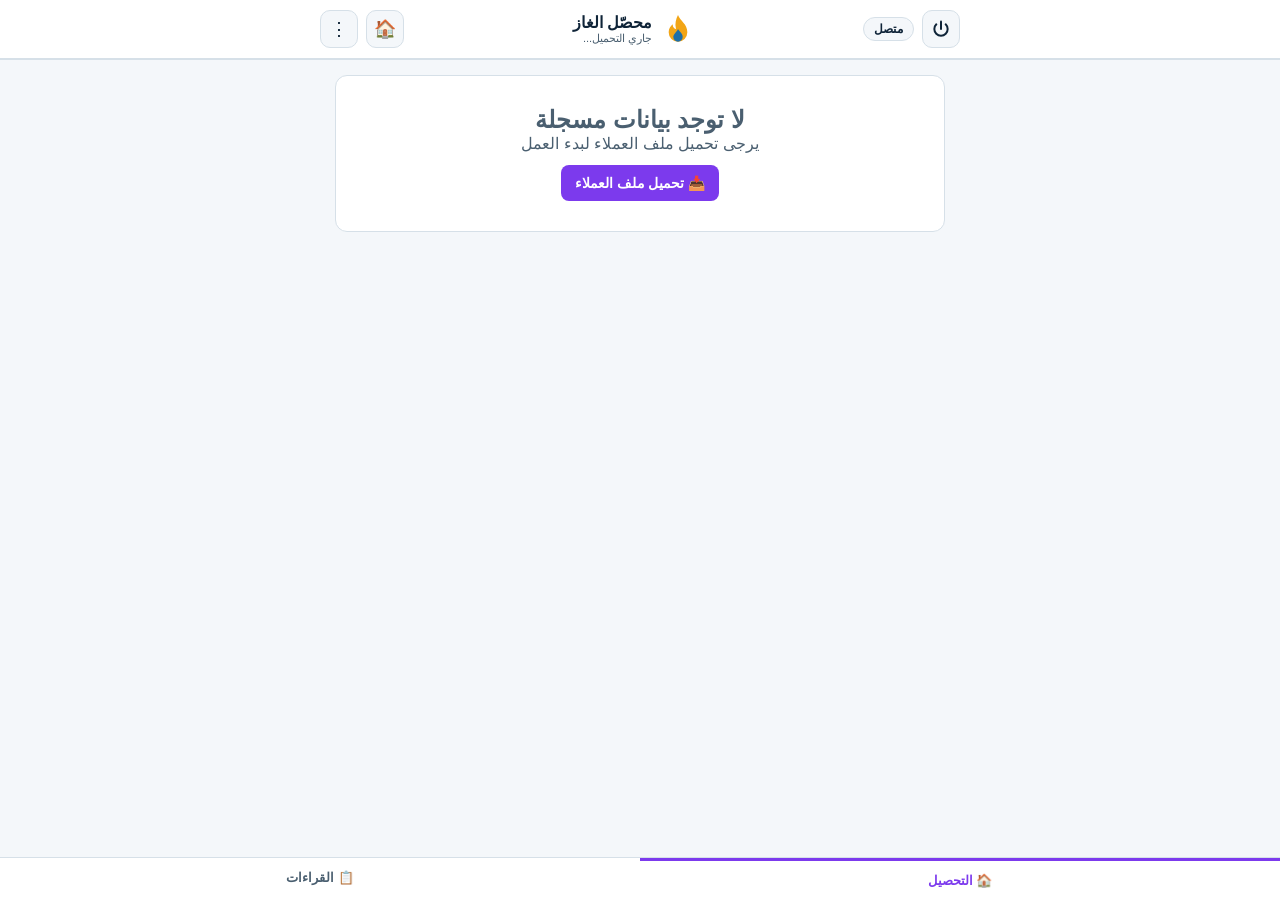
<file: index.html>
<!DOCTYPE html>
<html lang="ar" dir="rtl">
<head>
    <meta charset="utf-8">
    <meta name="viewport" content="width=device-width, initial-scale=1">
    <title>محلل التجزئة</title>
    
    <!-- ربط ملف المانيفست -->
    <link rel="manifest" href="manifest.json">
    <!-- لون شريط الحالة في الموبايل -->
    <meta name="theme-color" content="#4CAF50">
    
    <script>
        // تسجيل الـ Service Worker
        if ("serviceWorker" in navigator) {
            window.addEventListener("load", () => {
                navigator.serviceWorker.register("./sw.js")
                    .then(reg => console.log("تم تسجيل الـ Service Worker بنجاح!"))
                    .catch(err => console.log("خطأ في تسجيل الـ Service Worker:", err));
            });
        }

        // التحويل لصفحة الكوليكتور
        window.location.href = "collector/index.html";
    </script>
</head>
<body>
    <p style="text-align:center; margin-top:50px; font-family:sans-serif;">جاري تحميل التطبيق...</p>
</body>
</html>
</file>
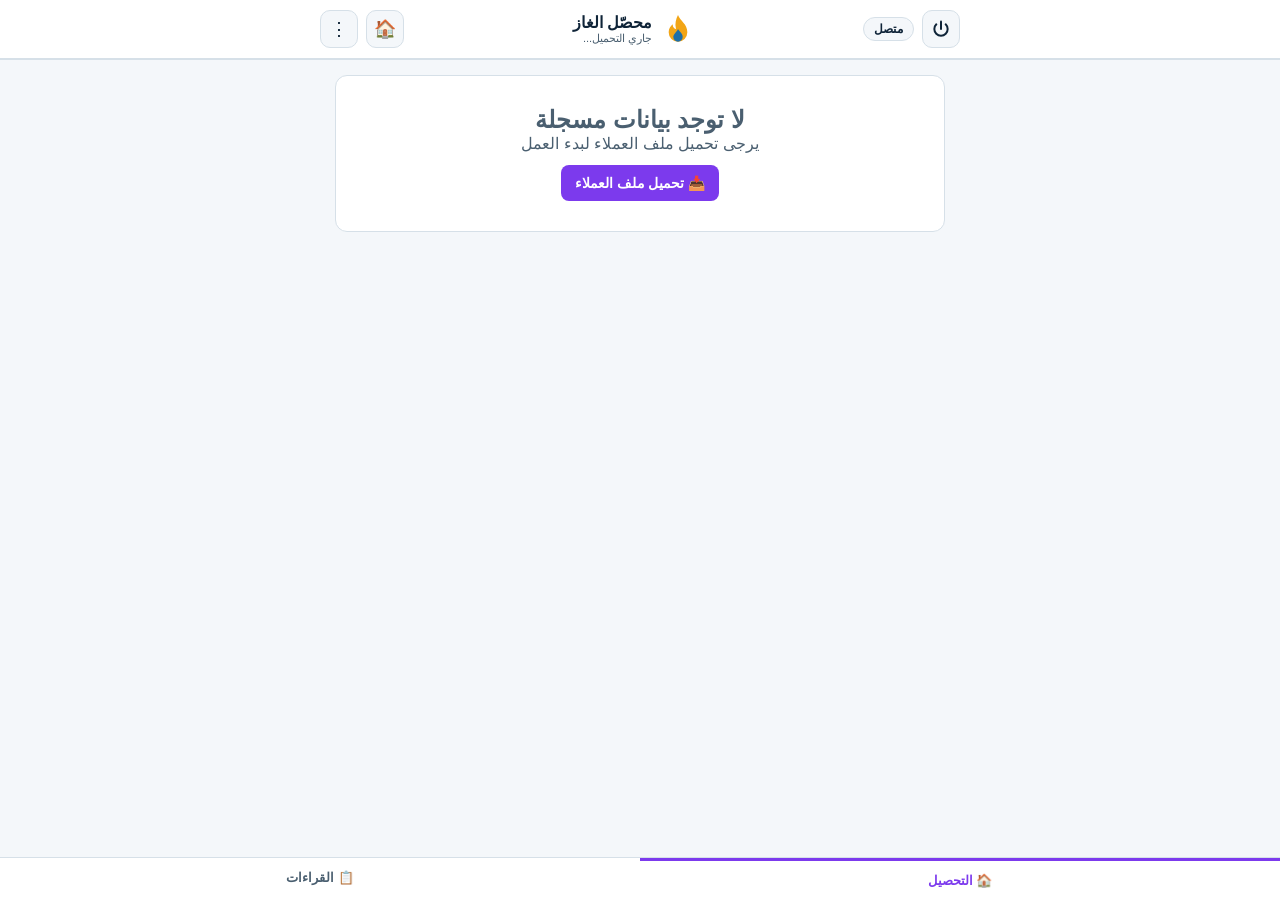
<file: collector/index.html>
<!DOCTYPE html>
<html lang="ar" dir="rtl">
<head>
<meta charset="utf-8">
<meta name="viewport" content="width=device-width, initial-scale=1, viewport-fit=cover">
<meta name="theme-color" content="#0f2438">
<title>محصّل الغاز - V3</title>
<link rel="stylesheet" href="style.css">
<link rel="manifest" href="manifest.json">
<script src="dexie.min.js"></script>

<!-- كود تسجيل الـ Service Worker لضمان العمل أوفلاين -->
<script>
  if ("serviceWorker" in navigator) {
    window.addEventListener("load", () => {
      // المسار ../sw.js يعني اطلع من فولدر collector للفولدر الرئيسي
      navigator.serviceWorker.register('../sw.js', { scope: '../' })
        .then(reg => console.log("Service Worker registered successfully from collector"))
        .catch(err => console.error("Service Worker registration failed:", err));
    });
  }
</script>

</head>
<body data-theme="light">
<header class="top">
  <div class="top-inner">
    <div class="top-start">
      <button id="exitBtn" class="ico power-btn" aria-label="خروج">
        <svg viewBox="0 0 24 24" width="20" height="20"><path d="M12 3v9" stroke="currentColor" stroke-width="2.4" stroke-linecap="round" fill="none"/><path d="M6.4 6.4a8 8 0 1 0 11.2 0" stroke="currentColor" stroke-width="2.4" stroke-linecap="round" fill="none"/></svg>
      </button>
      <span class="pill" id="netStatus">متصل</span>
    </div>
    <div class="top-center">
      <svg viewBox="0 0 48 48"><path d="M24 3c3 9 14 13 14 26a14 14 0 0 1-28 0c0-6 3-9 6-12 0 5 3 7 5 7-2-8 0-15 3-21z" fill="#f2a516"/><path d="M24 24c2 4 7 6 7 12a7 7 0 0 1-14 0c0-4 4-6 7-12z" fill="#1e6fa8"/></svg>
      <div class="top-titles"><h1>محصّل الغاز</h1><p id="who">جاري التحميل...</p></div>
    </div>
    <div class="top-end">
      <button id="homeBtn" class="ico" aria-label="الرئيسية">🏠</button>
      <button id="menuBtn" class="ico" aria-label="القائمة">⋮</button>
    </div>
  </div>
</header>

<div id="menu" class="menu" hidden>
  <button type="button" data-nav="search">🔍 البحث</button>
  <button type="button" data-nav="readings">📖 القراءات</button>

  <!--button type="button" data-nav="ledger">✅ الأرشيف</button-->
  <!-- في القائمة المنسدلة Menu -->
  <button data-nav="ledger">📜 الأرشيف</button>
  
  <button type="button" data-nav="details">👤 بياناتي</button>
  <button type="button" data-nav="settings">⚙️ الإعدادات</button>
  <div class="submenu-wrap" id="themeWrap">
    <button type="button" id="themeToggle">🎨 المظهر ▾</button>
    <div class="submenu" id="themeSubmenu">
      <button type="button" data-theme-pick="light">☀️ فاتح</button>
      <button type="button" data-theme-pick="dark">🌙 داكن</button>
      <button type="button" data-theme-pick="desert">🏜️ صحراوي</button>
      <button type="button" data-theme-pick="highcontrast">🌑 عالي التباين</button>
      <button type="button" data-theme-pick="green">🌿 أخضر</button>
      <button type="button" data-theme-pick="orange">🍊 برتقالي</button>
    </div>
  </div>
</div>

<main id="app">
  <section id="view-home" class="view active"></section>
  <section id="view-search" class="view"></section>
  <section id="view-readings" class="view"></section>
  <section id="view-ledger" class="view"></section>
  <section id="view-details" class="view"></section>
  <section id="view-settings" class="view"></section>
</main>

<nav class="tabs">
<button data-tab="home" class="on">🏠 التحصيل</button>
<button data-tab="readings">📋 القراءات</button>
</nav>

<iframe id="printFrame" title="print" aria-hidden="true"></iframe>
<div id="toast"></div>
<script type="module" src="app.js"></script>
</body>
</html>
</file>
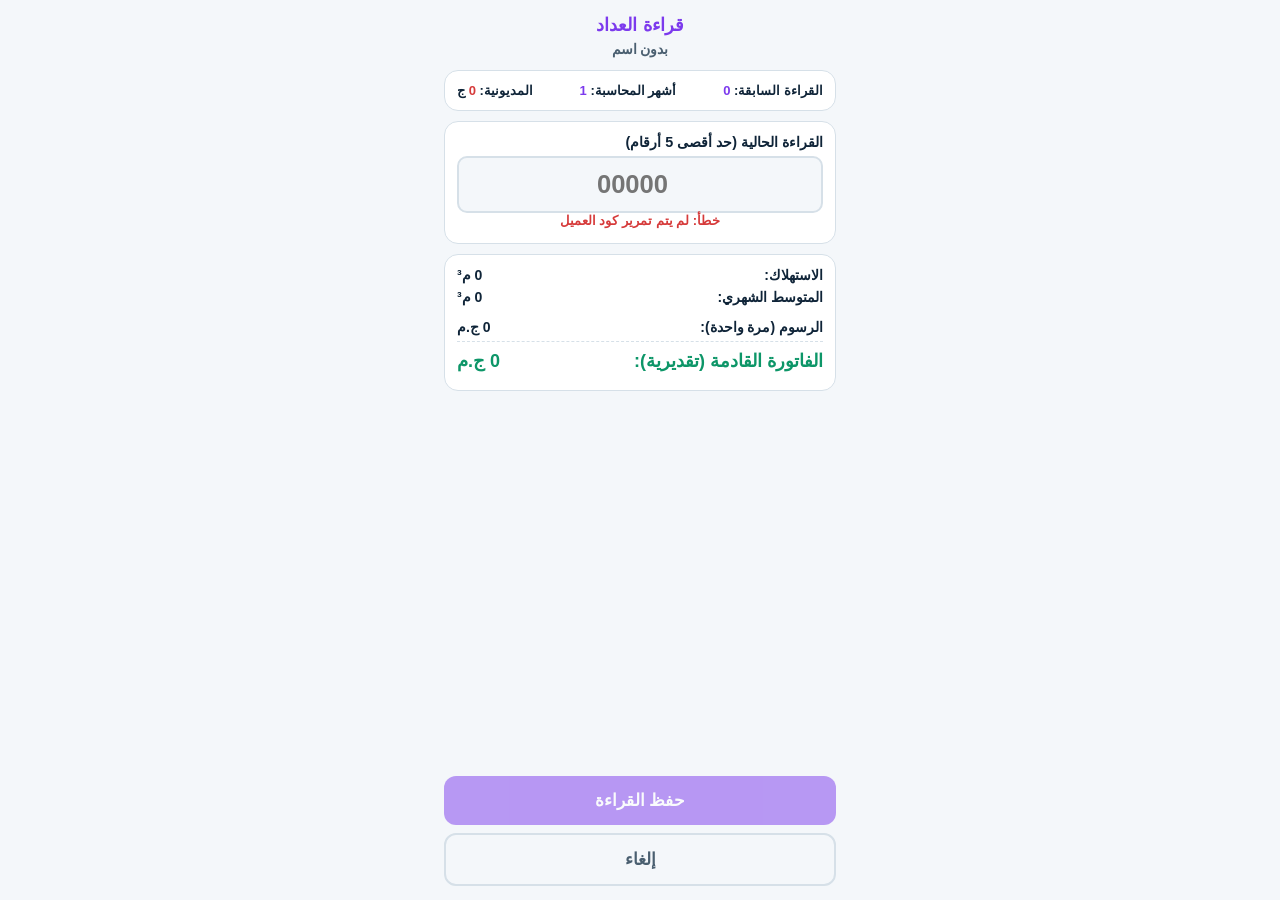
<file: collector/reading.html>
<!DOCTYPE html>
<html lang="ar" dir="rtl">
<head>
<meta charset="utf-8">
<meta name="viewport" content="width=device-width,initial-scale=1,viewport-fit=cover">
<title>قراءة العداد</title>
<link rel="stylesheet" href="style.css">
<script src="dexie.min.js"></script>
<style>
  html, body { height: 100%; overflow: hidden; }
  body { min-height: 0; }
  .rd { display: flex; flex-direction: column; height: 100dvh; max-width: 420px; margin: 0 auto; padding: 14px; gap: 10px; }
  .rd-head { text-align: center; }
  .rd-head h1 { font-size: 1.15rem; color: var(--primary); font-weight: 800; }
  .rd-head p { font-size: .85rem; color: var(--mute); margin-top: 4px; line-height: 1.5; }
  .rd-body { flex: 1; overflow-y: auto; display: flex; flex-direction: column; gap: 10px; padding-bottom: 6px; }
  .rd-box { background: var(--card); border: 1.5px solid var(--line); border-radius: 14px; padding: 12px; }
  .meta-row { display: flex; justify-content: space-between; gap: 8px; font-size: 13px; font-weight: 800; }
  .meta-row .v-prev { color: var(--primary); }
  .meta-row .v-due { color: var(--danger); }
  .rd label { display: block; font-weight: 800; font-size: .9rem; margin-bottom: 6px; }
  .rd input { width: 100%; padding: 12px; border: 2px solid var(--line); border-radius: 10px; font-size: 1.6rem; font-weight: 800; text-align: center; color: var(--primary); background: var(--bg); direction: ltr; font-family: inherit; }
  .rd input:focus { outline: none; border-color: var(--primary); }
  .calc-row { display: flex; justify-content: space-between; font-size: 14px; font-weight: 800; margin-bottom: 6px; }
  .calc-row.total { font-size: 18px; color: var(--success); border-top: 1px dashed var(--line); padding-top: 8px; margin-top: 4px; }
  .words { font-size: 12px; color: var(--mute); margin-top: 4px; line-height: 1.6; }
  .tbl-wrap { overflow-x: auto; margin-top: 6px; }
  .tbl { width: 100%; border-collapse: collapse; font-size: 12.5px; }
  .tbl th, .tbl td { border: 1px solid var(--line); padding: 6px 4px; text-align: center; }
  .tbl th { background: var(--bg); font-weight: 800; }
  .tbl td.sub { color: var(--mute); font-size: 11.5px; text-align: right; }
  .rd-actions { display: flex; flex-direction: column; gap: 8px; }
  .rd-actions button { width: 100%; padding: 14px; border: none; border-radius: 12px; font-size: 1.05rem; font-weight: 800; cursor: pointer; }
  #saveBtn { background: var(--primary); color: var(--primary-ink); }
  #saveBtn:disabled { opacity: .5; }
  #cancelBtn { background: transparent; color: var(--mute); border: 2px solid var(--line); }
  .err { color: var(--danger); font-size: 13px; font-weight: 800; min-height: 18px; text-align: center; }
</style>
</head>
<body data-theme="light">
<div class="rd">
  <div class="rd-head">
    <h1>قراءة العداد</h1>
    <p id="clientInfo">جاري التحميل...</p>
  </div>

  <div class="rd-body">
    <div class="rd-box">
      <div class="meta-row">
        <span>القراءة السابقة: <span id="prevReadDisplay" class="v-prev">0</span></span>
        <span>أشهر المحاسبة: <span id="monthsDisplay" class="v-prev">1</span></span>
        <span>المديونية: <span id="dueDisplay" class="v-due">0</span> ج</span>
      </div>
    </div>

    <div class="rd-box">
      <label for="v">القراءة الحالية (حد أقصى 5 أرقام)</label>
      <input id="v" type="number" inputmode="numeric" autocomplete="off" placeholder="00000">
      <div class="err" id="err"></div>
    </div>

    <div class="rd-box">
      <div class="calc-row"><span>الاستهلاك:</span><span id="consumptionVal">0 م³</span></div>
      <div class="calc-row"><span>المتوسط الشهري:</span><span id="avgVal">0 م³</span></div>
      <div class="tbl-wrap" id="breakdown"></div>
      <div class="calc-row" style="margin-top:8px"><span>الرسوم (مرة واحدة):</span><span id="feesVal">0 ج.م</span></div>
      <div class="calc-row total"><span>الفاتورة القادمة (تقديرية):</span><span id="invoiceVal">0 ج.م</span></div>
      <div class="words" id="wordsVal"></div>
    </div>
  </div>

  <div class="rd-actions">
    <button id="saveBtn">حفظ القراءة</button>
    <button id="cancelBtn">إلغاء</button>
  </div>
</div>

<script type="module">
  import { db, initDb, calcNextInvoice, recordReading, getReadingForPeriod, getCurrentPeriod } from '../shared/db.js';

  const $ = (id) => document.getElementById(id);
  const p = new URLSearchParams(location.search);
  const key = p.get('k');
  const period = getCurrentPeriod();            // لا فترة ثابتة
  let prevReading = Number(p.get('p')) || 0;
  let months = Number(p.get('m')) || 1;
  let last = null;                               // آخر حساب

  /* ---- مزامنة الثيم مع الصفحة الأم ---- */
  const syncTheme = () => document.body.setAttribute('data-theme', localStorage.getItem('app-theme') || 'light');
  syncTheme();
  window.addEventListener('storage', (e) => { if (e.key === 'app-theme') syncTheme(); });
  window.addEventListener('message', (e) => { if (e.data && e.data.type === 'THEME') syncTheme(); });

  const fmt = (n) => Number(n).toLocaleString('en-US', { maximumFractionDigits: 2 });
  const post = (type) => {
    if (window.parent && window.parent !== window) window.parent.postMessage({ type }, '*');
    else window.close();
  };

  $('clientInfo').innerHTML = '';
  const b = document.createElement('b'); b.textContent = p.get('n') || 'بدون اسم';
  $('clientInfo').append(b, document.createElement('br'), document.createTextNode(p.get('a') || ''));

  function render(reading) {
    const inv = calcNextInvoice({ reading, prevReading, months, period });
    last = inv;
    $('consumptionVal').textContent = `${fmt(inv.cons)} م³`;
    $('avgVal').textContent = `${fmt(inv.avg)} م³`;
    $('feesVal').textContent = `${fmt(inv.fees)} ج.م`;
    $('invoiceVal').textContent = `${fmt(inv.grandTotal)} ج.م`;
    $('wordsVal').textContent = inv.cons > 0 || reading ? `${inv.words} جنيهاً مصرياً فقط لا غير` : '';

    // تفصيل شهري
    const rows = inv.rows.map(r => {
      const detail = r.tiers.map(t => `${t.name}: ${fmt(t.qty)}×${fmt(t.price)}`).join(' + ') || '—';
      return `<tr><td>${r.month}</td><td class="sub">${detail}</td><td>${fmt(r.cost)}</td></tr>`;
    }).join('');
    $('breakdown').innerHTML = `<table class="tbl"><thead><tr><th>الشهر</th><th>الشرائح</th><th>التكلفة</th></tr></thead><tbody>${rows}</tbody></table>`;
    return inv;
  }

  async function init() {
    if (!key) { $('err').textContent = 'خطأ: لم يتم تمرير كود العميل'; $('saveBtn').disabled = true; return; }
    await initDb();
    const sub = await db.subscribers.get(key);
    if (sub) {
      if (!p.has('p')) prevReading = Number(sub.prevReading) || 0;
      if (!p.has('m')) months = Number(sub.months) || 1;
      $('dueDisplay').textContent = fmt(Number(sub.dueAmount) || 0);
      if (!p.has('n')) $('clientInfo').textContent = sub.name || '';
    }
    $('prevReadDisplay').textContent = prevReading;
    $('monthsDisplay').textContent = months;

    const existing = await getReadingForPeriod(key, period);   // قراءة فعلية فقط (لا سداد)
    if (existing && existing.reading !== undefined) {
      $('v').value = existing.reading;
      render(existing.reading);
    } else {
      render(0);
    }
    $('v').focus();
  }

  $('v').addEventListener('input', function () {
    if (this.value.length > 5) this.value = this.value.slice(0, 5);
    $('err').textContent = '';
    render(Number(this.value) || 0);
  });

  $('saveBtn').onclick = async () => {
    const raw = $('v').value;
    const val = Number(raw);
    if (raw === '' || Number.isNaN(val)) { $('err').textContent = '⚠️ أدخل القراءة الحالية'; return; }
    if (val < prevReading) { $('err').textContent = '⚠️ القراءة الحالية يجب أن تكون أكبر من أو تساوي السابقة'; return; }
    $('saveBtn').disabled = true;
    try {
      const inv = render(val);
      await recordReading({
        key, reading: val, prevReading, consumption: inv.cons,
        estimatedInvoice: inv.grandTotal, months, period,
        invoice: { rows: inv.rows, fees: inv.fees, grandTotal: inv.grandTotal, words: inv.words, avg: inv.avg }
      });
      post('READING_SAVED');
    } catch (err) {
      $('err').textContent = 'خطأ: ' + err.message;
      $('saveBtn').disabled = false;
    }
  };

  $('cancelBtn').onclick = () => post('READING_CANCEL');

  init();
</script>
</body>
</html>
</file>
<file: collector/style.css>
/* ============================================================
   style.css - V3
   الثيمات الستة + تباين مضمون + تنسيقات جديدة
============================================================ */

/* ============================================================
   1. الثيمات (6 أوضاع)
============================================================ */
:root,
body[data-theme="light"] {
  --bg: #f4f7fa;
  --card: #ffffff;
  --ink: #0f2438;
  --mute: #4a5f70;
  --line: #d6e0e8;
  --primary: #7c3aed;
  --primary-ink: #ffffff;
  --success: #0d9668;
  --success-ink: #ffffff;
  --danger: #d63a3a;
  --danger-ink: #ffffff;
  --warning: #d97706;
  --warning-ink: #ffffff;
  --paid-bg: #f0f2f5;
  --paid-ink: #8a99a8;
  --shadow: rgba(0,0,0,0.08);
}

body[data-theme="dark"] {
  --bg: #0a1722;
  --card: #1a2f42;
  --ink: #e7eff5;
  --mute: #a8bccb;
  --line: #2a4257;
  --primary: #a78bfa;
  --primary-ink: #0a1722;
  --success: #34d399;
  --success-ink: #0a1722;
  --danger: #f87171;
  --danger-ink: #0a1722;
  --warning: #fbbf24;
  --warning-ink: #0a1722;
  --paid-bg: #142433;
  --paid-ink: #6b8299;
  --shadow: rgba(0,0,0,0.4);
}

body[data-theme="desert"] {
  --bg: #fdf6ec;
  --card: #fffaf0;
  --ink: #3b2a1a;
  --mute: #6b5540;
  --line: #e6d3b8;
  --primary: #c2620a;
  --primary-ink: #ffffff;
  --success: #15803d;
  --success-ink: #ffffff;
  --danger: #b91c1c;
  --danger-ink: #ffffff;
  --warning: #a16207;
  --warning-ink: #ffffff;
  --paid-bg: #f5ead5;
  --paid-ink: #8a6f52;
  --shadow: rgba(59,42,26,0.1);
}

body[data-theme="highcontrast"] {
  --bg: #000000;
  --card: #111111;
  --ink: #ffffff;
  --mute: #cccccc;
  --line: #333333;
  --primary: #b388ff;
  --primary-ink: #000000;
  --success: #4ade80;
  --success-ink: #000000;
  --danger: #ff6b6b;
  --danger-ink: #000000;
  --warning: #fbbf24;
  --warning-ink: #000000;
  --paid-bg: #1a1a1a;
  --paid-ink: #888888;
  --shadow: rgba(255,255,255,0.1);
}

/* 🟢 أخضر */
body[data-theme="green"] {
  --bg: #eefaf0;
  --card: #ffffff;
  --ink: #0a3d1f;
  --mute: #3d6b4f;
  --line: #c8e6d0;
  --primary: #0d9668;
  --primary-ink: #ffffff;
  --success: #15803d;
  --success-ink: #ffffff;
  --danger: #dc2626;
  --danger-ink: #ffffff;
  --warning: #ca8a04;
  --warning-ink: #ffffff;
  --paid-bg: #e0f2e6;
  --paid-ink: #6b8f78;
  --shadow: rgba(10,61,31,0.08);
}

/* 🟠 برتقالي */
body[data-theme="orange"] {
  --bg: #fff7ed;
  --card: #ffffff;
  --ink: #3b1e0a;
  --mute: #7a4a1f;
  --line: #f5d6b3;
  --primary: #ea580c;
  --primary-ink: #ffffff;
  --success: #15803d;
  --success-ink: #ffffff;
  --danger: #b91c1c;
  --danger-ink: #ffffff;
  --warning: #a16207;
  --warning-ink: #ffffff;
  --paid-bg: #fdebd8;
  --paid-ink: #a67c52;
  --shadow: rgba(59,30,10,0.08);
}

/* ============================================================
   2. الأساسيات
============================================================ */
* {
  box-sizing: border-box;
  margin: 0;
  padding: 0;
  font-family: 'Segoe UI', Tahoma, sans-serif;
}

body {
  background: var(--bg);
  color: var(--ink);
  min-height: 100dvh;
  overflow-x: hidden;
  transition: background 0.25s, color 0.25s;
  direction: rtl;
}

/* ============================================================
   3. الهيدر
============================================================ */
.top {
  background: var(--card);
  border-bottom: 2px solid var(--line);
  padding: 10px 15px;
  position: sticky;
  top: 0;
  z-index: 60;
}
.top-inner {
  display: flex;
  align-items: center;
  justify-content: space-between;
  max-width: 640px;
  margin: 0 auto;
  gap: 8px;
}
.top-start { display: flex; gap: 8px; align-items: center; }
.top-center { display: flex; align-items: center; gap: 10px; flex: 1; justify-content: center; }
.top-center svg { width: 32px; height: 32px; }
.top h1 { font-size: 16px; font-weight: 800; color: var(--ink); }
.top p { font-size: 11px; color: var(--mute); }
.top-end { display: flex; gap: 8px; align-items: center; }

.ico {
  background: var(--bg);
  border: 1px solid var(--line);
  color: var(--ink);
  width: 38px;
  height: 38px;
  border-radius: 10px;
  cursor: pointer;
  display: flex;
  align-items: center;
  justify-content: center;
  font-size: 18px;
  transition: background 0.2s;
}
.ico:hover { background: var(--line); }

.pill {
  background: var(--bg);
  border: 1px solid var(--line);
  color: var(--ink);
  padding: 4px 10px;
  border-radius: 20px;
  font-size: 12px;
  font-weight: 700;
}

/* ============================================================
   4. القائمة المنسدلة (Main + Submenu)
============================================================ */
.menu {
  position: absolute;
  top: 60px;
  left: 15px;
  background: var(--card);
  border: 1px solid var(--line);
  border-radius: 12px;
  padding: 8px;
  box-shadow: 0 10px 25px var(--shadow);
  z-index: 100;
  display: flex;
  flex-direction: column;
  gap: 2px;
  min-width: 200px;
}
.menu[hidden] { display: none; }
.menu button,
.menu .menu-item {
  background: none;
  border: none;
  text-align: right;
  padding: 10px 12px;
  font: inherit;
  color: var(--ink);
  border-radius: 8px;
  cursor: pointer;
  display: flex;
  align-items: center;
  gap: 8px;
  width: 100%;
  font-size: 14px;
  font-weight: 600;
}
.menu button:hover,
.menu .menu-item:hover { background: var(--bg); }

/* Submenu (المظهر) */
.submenu-wrap { position: relative; }
.submenu-wrap .submenu {
  display: none;
  background: var(--card);
  border: 1px solid var(--line);
  border-radius: 10px;
  padding: 6px;
  margin-top: 4px;
  box-shadow: inset 0 0 0 1px var(--line);
}
.submenu-wrap.open .submenu { display: flex; flex-direction: column; gap: 2px; }
.submenu button {
  font-size: 13px;
  padding: 8px 10px;
  border-right: 3px solid transparent;
}
.submenu button.active {
  background: var(--bg);
  border-right-color: var(--primary);
  font-weight: 800;
}

/* ============================================================
   5. الحاويات والبطاقات
============================================================ */
main {
  max-width: 640px;
  margin: 0 auto;
  padding: 15px;
  padding-bottom: 90px;
}

.card {
  background: var(--card);
  border: 1px solid var(--line);
  border-radius: 12px;
  padding: 15px;
  margin-bottom: 15px;
  color: var(--ink);
}

/* بطاقة مسدَّدة (باهتة) */
.card.paid {
  background: var(--paid-bg);
  color: var(--paid-ink);
  opacity: 0.75;
}
.card.paid .paid-badge {
  display: inline-block;
  background: var(--success);
  color: var(--success-ink);
  padding: 2px 8px;
  border-radius: 10px;
  font-size: 11px;
  font-weight: 800;
  margin-right: 6px;
}

/* ============================================================
   6. الأزرار العامة
============================================================ */
button {
  font-family: inherit;
}
.btn {
  padding: 10px 14px;
  border: none;
  border-radius: 8px;
  font-weight: 800;
  cursor: pointer;
  font-size: 14px;
  display: inline-flex;
  align-items: center;
  gap: 6px;
  justify-content: center;
  transition: opacity 0.2s;
}
.btn:hover { opacity: 0.9; }
.btn-primary { background: var(--primary); color: var(--primary-ink); }
.btn-success { background: var(--success); color: var(--success-ink); }
.btn-danger { background: var(--danger); color: var(--danger-ink); }
.btn-warning { background: var(--warning); color: var(--warning-ink); }
.btn-ghost {
  background: transparent;
  color: var(--ink);
  border: 1px solid var(--line);
}

/* ============================================================
   7. الشريط السفلي (Tabs)
============================================================ */
.tabs {
  position: fixed;
  bottom: 0;
  left: 0;
  right: 0;
  background: var(--card);
  display: flex;
  border-top: 1px solid var(--line);
  padding-bottom: env(safe-area-inset-bottom);
  z-index: 50;
}
.tabs button {
  flex: 1;
  background: none;
  border: none;
  padding: 12px;
  font: inherit;
  color: var(--mute);
  font-weight: 700;
  display: flex;
  flex-direction: column;
  align-items: center;
  gap: 4px;
  cursor: pointer;
  font-size: 13px;
}
.tabs button.on {
  color: var(--primary);
  border-top: 3px solid var(--primary);
}

/* ============================================================
   8. صفحة البحث
============================================================ */
.search-filters {
  display: flex;
  flex-direction: column;
  gap: 10px;
}
.search-filters .row {
  display: flex;
  gap: 10px;
}
.search-filters .row > * { flex: 1; }
.search-filters label {
  font-size: 12px;
  font-weight: 800;
  color: var(--mute);
  display: block;
  margin-bottom: 4px;
}
.search-filters select,
.search-filters input {
  width: 100%;
  padding: 10px;
  border-radius: 8px;
  border: 1px solid var(--line);
  background: var(--bg);
  color: var(--ink);
  font-size: 14px;
  font-family: inherit;
}
.search-filters select:focus,
.search-filters input:focus {
  outline: none;
  border-color: var(--primary);
}

.search-mode {
  display: flex;
  gap: 8px;
  margin-bottom: 10px;
}
.search-mode button {
  flex: 1;
  padding: 8px;
  border-radius: 8px;
  border: 1px solid var(--line);
  background: var(--bg);
  color: var(--ink);
  font-weight: 700;
  cursor: pointer;
  font-size: 13px;
}
.search-mode button.on {
  background: var(--primary);
  color: var(--primary-ink);
  border-color: var(--primary);
}

/* ============================================================
   9. زر الإخطار (🔔)
============================================================ */
.btn-notify {
  background: var(--warning);
  color: var(--warning-ink);
  border: none;
  padding: 6px 10px;
  border-radius: 8px;
  font-weight: 800;
  cursor: pointer;
  font-size: 12px;
}

/* ============================================================
   10. Modal / Dialog
============================================================ */
dialog {
  border: none;
  border-radius: 14px;
  background: var(--card);
  color: var(--ink);
  padding: 20px;
  max-width: 400px;
  width: 92vw;
  box-shadow: 0 20px 50px var(--shadow);
}
dialog::backdrop {
  background: rgba(0,0,0,0.5);
}
dialog h3 {
  margin-bottom: 12px;
  color: var(--ink);
}
dialog p { color: var(--mute); margin-bottom: 10px; }
dialog input,
dialog textarea {
  width: 100%;
  padding: 10px;
  border-radius: 8px;
  border: 1px solid var(--line);
  background: var(--bg);
  color: var(--ink);
  font-family: inherit;
  font-size: 14px;
  text-align: center;
}

/* ============================================================
   11. الإيصال + الطباعة
============================================================ */
.receipt {
  font-family: Tahoma, sans-serif;
  text-align: center;
  padding: 10px;
  color: var(--ink);
  direction: rtl;
}
.receipt h2 { margin-bottom: 10px; color: var(--ink); }
.receipt table {
  width: 100%;
  border-collapse: collapse;
  margin-top: 15px;
  font-size: 14px;
}
.receipt th,
.receipt td {
  border: 1px solid var(--line);
  padding: 8px;
  color: var(--ink);
}
.receipt th {
  background: var(--bg);
  font-weight: 800;
}
.receipt .total-row {
  font-weight: 800;
  background: var(--bg);
}

/* iframe المخفي للطباعة */
#printFrame {
  position: fixed;
  left: -9999px;
  top: -9999px;
  width: 0;
  height: 0;
  border: none;
}

/* ============================================================
   12. الإخطار (نص جاهز)
============================================================ */
.notify-text {
  background: var(--bg);
  border: 1px dashed var(--line);
  border-radius: 8px;
  padding: 12px;
  font-size: 14px;
  line-height: 1.7;
  color: var(--ink);
  text-align: right;
  margin: 10px 0;
  white-space: pre-wrap;
}

/* ============================================================
   13. Toast (رسائل سريعة)
============================================================ */
#toast {
  position: fixed;
  bottom: 90px;
  left: 50%;
  transform: translateX(-50%) translateY(20px);
  background: var(--ink);
  color: var(--bg);
  padding: 10px 18px;
  border-radius: 20px;
  font-weight: 700;
  font-size: 14px;
  opacity: 0;
  pointer-events: none;
  transition: all 0.25s;
  z-index: 200;
}
#toast.show {
  opacity: 1;
  transform: translateX(-50%) translateY(0);
}

/* ============================================================
   14. Tabs الأرشيف (داخل الصفحة)
============================================================ */
.arch-tabs {
  display: flex;
  gap: 0;
  margin-bottom: 15px;
  border: 1px solid var(--line);
  border-radius: 10px;
  overflow: hidden;
  background: var(--card);
}
.arch-tabs button {
  flex: 1;
  padding: 12px;
  border: none;
  background: none;
  color: var(--mute);
  font-weight: 800;
  font-size: 14px;
  cursor: pointer;
  font-family: inherit;
}
.arch-tabs button.on {
  background: var(--primary);
  color: var(--primary-ink);
}

/* ============================================================
   15. Placeholder للصفحات غير المبنية
============================================================ */
.placeholder {
  text-align: center;
  padding: 50px 20px;
  color: var(--mute);
}
.placeholder .icon {
  font-size: 48px;
  margin-bottom: 15px;
}
.placeholder h2 {
  color: var(--ink);
  margin-bottom: 10px;
  font-size: 18px;
}

/* ============================================================
   16. تحسينات الاستجابة (Responsive)
============================================================ */
@media (max-width: 400px) {
  .top h1 { font-size: 14px; }
  .top p { font-size: 10px; }
  .top-center svg { width: 26px; height: 26px; }
  main { padding: 10px; }
}

/* ============================================================
   17. إضافات V3.2 (الصفحات + مكوّنات app.js)
============================================================ */
.view { display: none; }
.view.active { display: block; }

.const-card { display: flex; gap: 8px; flex-wrap: wrap; align-items: center; padding: 10px; cursor: default; user-select: none; }
.chip { flex: 1 1 70px; background: var(--bg); border: 1px solid var(--line); border-radius: 10px; padding: 6px 8px; text-align: center; }
.chip small { display: block; font-size: 10.5px; color: var(--mute); font-weight: 700; }
.chip b { font-size: 14px; color: var(--ink); }

.sel-grid { display: grid; grid-template-columns: repeat(2, 1fr); gap: 8px; }
.sel-grid label { font-size: 12px; font-weight: 800; display: block; margin-bottom: 3px; }
.sel-grid select, .search-filters select {
  width: 100%; padding: 9px; border-radius: 8px; border: 1px solid var(--line);
  background: var(--bg); color: var(--ink); font-family: inherit; font-size: 14px;
}
.sel-grid select:disabled { opacity: .5; }

.bld-card {
  display: flex; justify-content: space-between; align-items: center; cursor: pointer;
  background: var(--card); border: 1px solid var(--line); border-right: 5px solid var(--primary);
  border-radius: 10px; padding: 12px; margin-bottom: 10px; color: var(--ink);
}
.bld-card b { font-size: 15px; }
.bld-card .due { color: var(--danger); font-weight: 800; font-size: 15px; }

.apt-card { padding: 10px; margin-bottom: 8px; display: flex; justify-content: space-between; align-items: center; gap: 8px; }
.apt-main { display: flex; align-items: center; gap: 8px; min-width: 0; flex: 1; }
.apt-main input[type=checkbox] { width: 18px; height: 18px; flex: none; }
.apt-name { font-weight: 800; font-size: 14px; }
.apt-sub { font-size: 12px; color: var(--mute); margin-top: 3px; }
.apt-due { color: var(--danger); font-weight: 800; font-size: 12px; margin-top: 3px; }
.card.paid .apt-due { color: var(--paid-ink); }
.apt-actions { display: flex; gap: 5px; flex: none; flex-wrap: wrap; justify-content: flex-end; }
.mini { border: none; padding: 7px 10px; border-radius: 8px; font-weight: 800; cursor: pointer; font-size: 12px; }
.mini.pay { background: var(--warning); color: var(--warning-ink); }
.mini.read { background: var(--primary); color: var(--primary-ink); }
.mini.done { background: var(--success); color: var(--success-ink); }
.mini.ghost { background: var(--bg); color: var(--ink); border: 1px solid var(--line); }

.selection-bar {
  position: fixed; bottom: 70px; left: 10px; right: 10px; z-index: 100; text-align: center;
  background: var(--card); color: var(--ink); padding: 12px; border-radius: 12px;
  box-shadow: 0 -4px 15px var(--shadow); border: 2px solid var(--primary);
}
.selection-bar .btn { width: 100%; margin-top: 8px; }

.code-grid { display: grid; grid-template-columns: repeat(4, 1fr); gap: 6px; direction: ltr; margin-bottom: 10px; }
.code-grid div { text-align: center; }
.code-grid small { display: block; font-size: 10.5px; color: var(--mute); font-weight: 700; margin-top: 2px; direction: rtl; }
.code-grid input { text-align: center; font-size: 17px; font-weight: 800; letter-spacing: 1px; }

.row-title { display: flex; justify-content: space-between; align-items: center; gap: 8px; margin-bottom: 10px; }
.row-title h3 { font-size: 15px; font-weight: 800; margin: 0; }
.badge { display: inline-block; padding: 2px 8px; border-radius: 10px; font-size: 11px; font-weight: 800; background: var(--warning); color: var(--warning-ink); margin-right: 6px; }
.badge.ok { background: var(--success); color: var(--success-ink); }
.hl { outline: 2px solid var(--primary); }
.empty { text-align: center; padding: 30px 15px; color: var(--mute); }
.summary { background: var(--success); color: var(--success-ink); text-align: center; font-weight: 800; font-size: 18px; }
.mv-tbl { width: 100%; border-collapse: collapse; font-size: 12px; margin-top: 8px; }
.mv-tbl th, .mv-tbl td { border: 1px solid var(--line); padding: 4px; text-align: center; }
.mv-tbl td.l { text-align: right; color: var(--mute); }
details summary { cursor: pointer; font-weight: 800; font-size: 12px; margin-top: 8px; }
.stack { display: flex; flex-direction: column; gap: 10px; }
.stack .btn { width: 100%; }

/* مساحة سفلية كافية كي لا يغطي الشريط السفلي/شريط التحديد آخر عنصر */
main { padding-bottom: 190px; }
</file>
